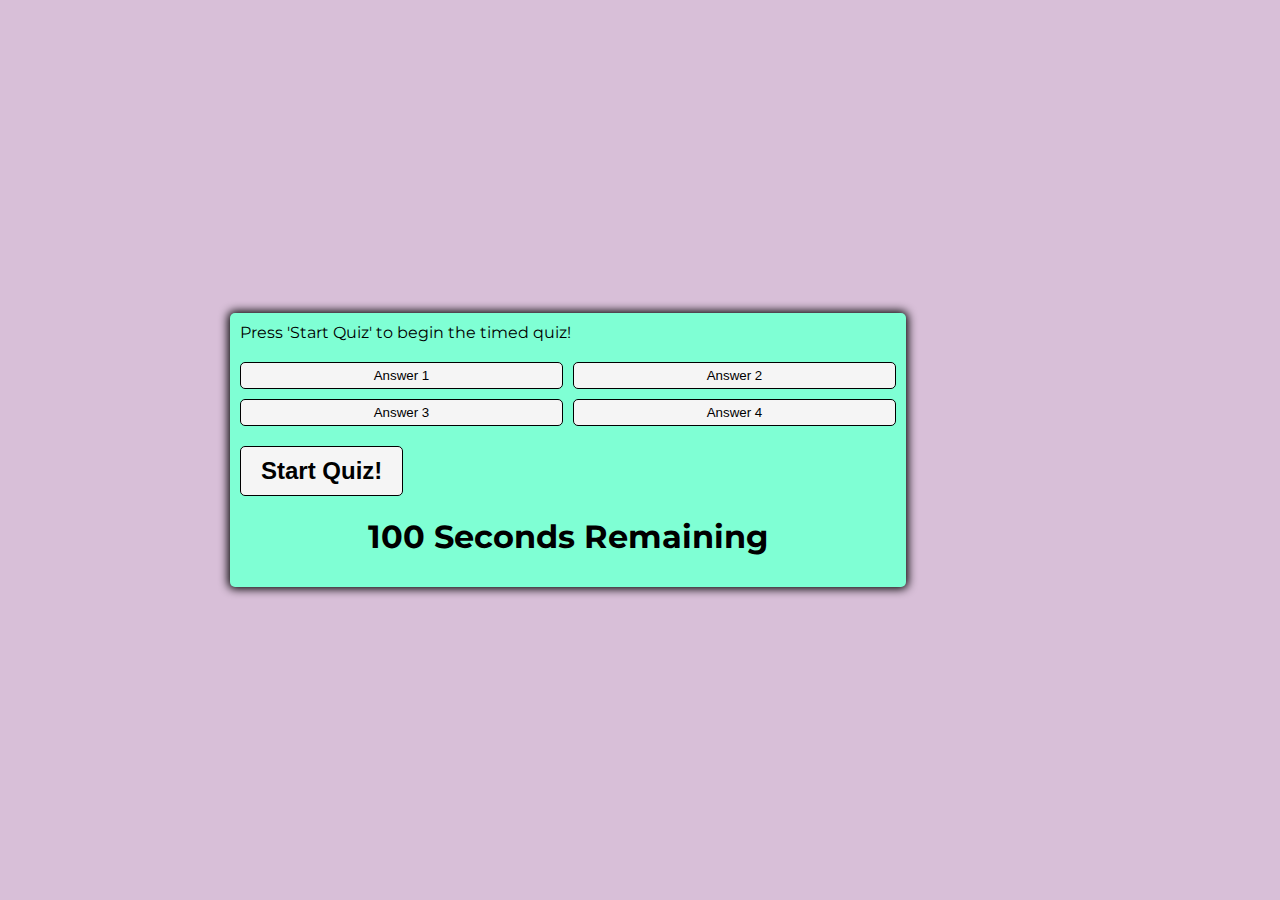
<file: index.html>
<!DOCTYPE html>
<html lang="en">
    <head>
        <meta charset="UTF-8">
        <link rel="stylesheet" href="quiz.css">
        <link rel="preconnect" href="https://fonts.gstatic.com">
        <link href="https://fonts.googleapis.com/css2?family=Montserrat&display=swap" rel="stylesheet">
        
    </head>
    <body>
        
        <div class="row">
            <div class="container">
                <div id="question-container" class="hide"></div>
                <div id ="question" class="question">Press 'Start Quiz' to begin the timed quiz!</div>
                <div id="answer-buttons" class="btn-grid">
                    <button class="btn">Answer 1</button>
                    <button class="btn">Answer 2</button>
                    <button class="btn">Answer 3</button>
                    <button class="btn">Answer 4</button>
                </div>
                <div id="controls">
                    <button id="start-btn" class="start-btn btn">Start Quiz!</button>
                    <button id="next-btn" class="next-btn btn hide">Next Question</button>
                    <div class="row">
                        <h1 id="countdown">100 Seconds Remaining</h1>
                    </div>
                </div>
            </div>
        </div>
        <script src="quiz.js"></script>
    </body>
</html>
</file>
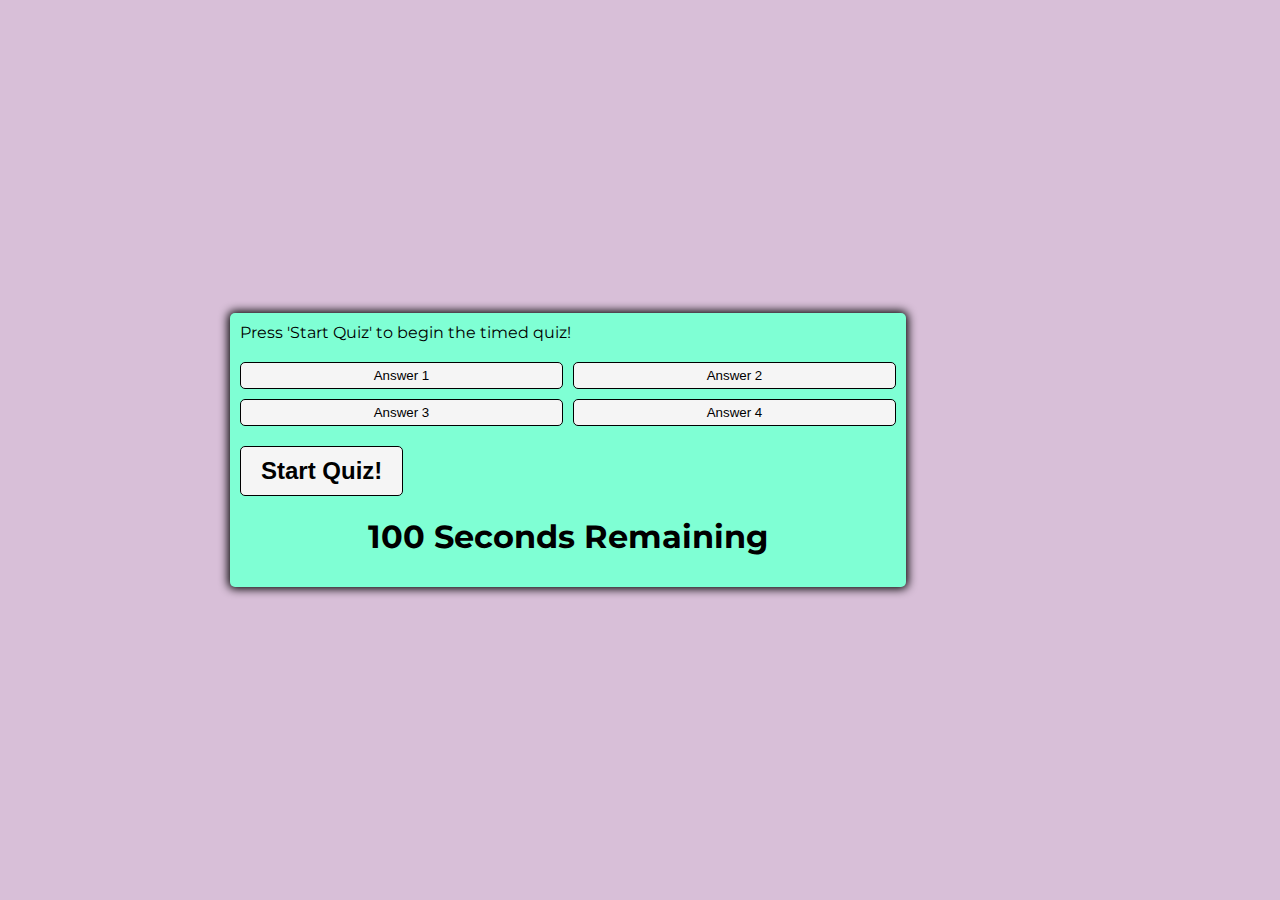
<file: quiz.html>
<!DOCTYPE html>
<html lang="en">
    <head>
        <meta charset="UTF-8">
        <link rel="stylesheet" href="quiz.css">
        <link rel="preconnect" href="https://fonts.gstatic.com">
        <link href="https://fonts.googleapis.com/css2?family=Montserrat&display=swap" rel="stylesheet">
        
    </head>
    <body>
        
        <div class="row">
            <div class="container">
                <div id="question-container" class="hide"></div>
                <div id ="question" class="question">Press 'Start Quiz' to begin the timed quiz!</div>
                <div id="answer-buttons" class="btn-grid">
                    <button class="btn">Answer 1</button>
                    <button class="btn">Answer 2</button>
                    <button class="btn">Answer 3</button>
                    <button class="btn">Answer 4</button>
                </div>
                <div id="controls">
                    <button id="start-btn" class="start-btn btn">Start Quiz!</button>
                    <button id="next-btn" class="next-btn btn hide">Next Question</button>
                    <div class="row">
                        <h1 id="countdown">100 Seconds Remaining</h1>
                    </div>
                </div>
            </div>
        </div>
        <script src="quiz.js"></script>
    </body>
</html>
</file>
<file: quiz.css>
*, *::before. *::after {
    box-sizing: border-box;
}

body{
    font-family: 'Montserrat', sans-serif;
    background-color: thistle;
    padding: 0;
    margin: 0;
    display: flex;
    width: 100vw;
    height: 100vh;
    justify-content: center;
    align-items: center;
  }

  h1 {
      position: center;
      text-align-last: center;
  }

  .question-container {
      font-size: 50px;
      font-weight: bold;
  }

  .container {
      width: 800px;
      max-width: 80%;
      background-color: aquamarine;
      border-radius: 5px;
      padding: 10px;
      box-shadow: 0 0 10px 2px;
      
  }

  .btn-grid {
      display: grid;
      grid-template-columns: repeat(2, auto);
      gap: 10px;
      margin: 20px 0;
  }

  .btn {
      border: 1px solid;
      background-color: whitesmoke;
      border-radius: 5px;
      padding: 5px 10px;
  }

  .btn:hover {
      border-color: white;
      background-color: white;
  }

  .start-btn, .next-btn {
      font-size: 1.5rem;
      font-weight: bold;
      padding: 10px 20px;
      position: center;
  }

  .controls {
      display: flex;
      justify-content: center;
      align-items: center;
  }

  .hide {
      display: none;
  }
</file>
